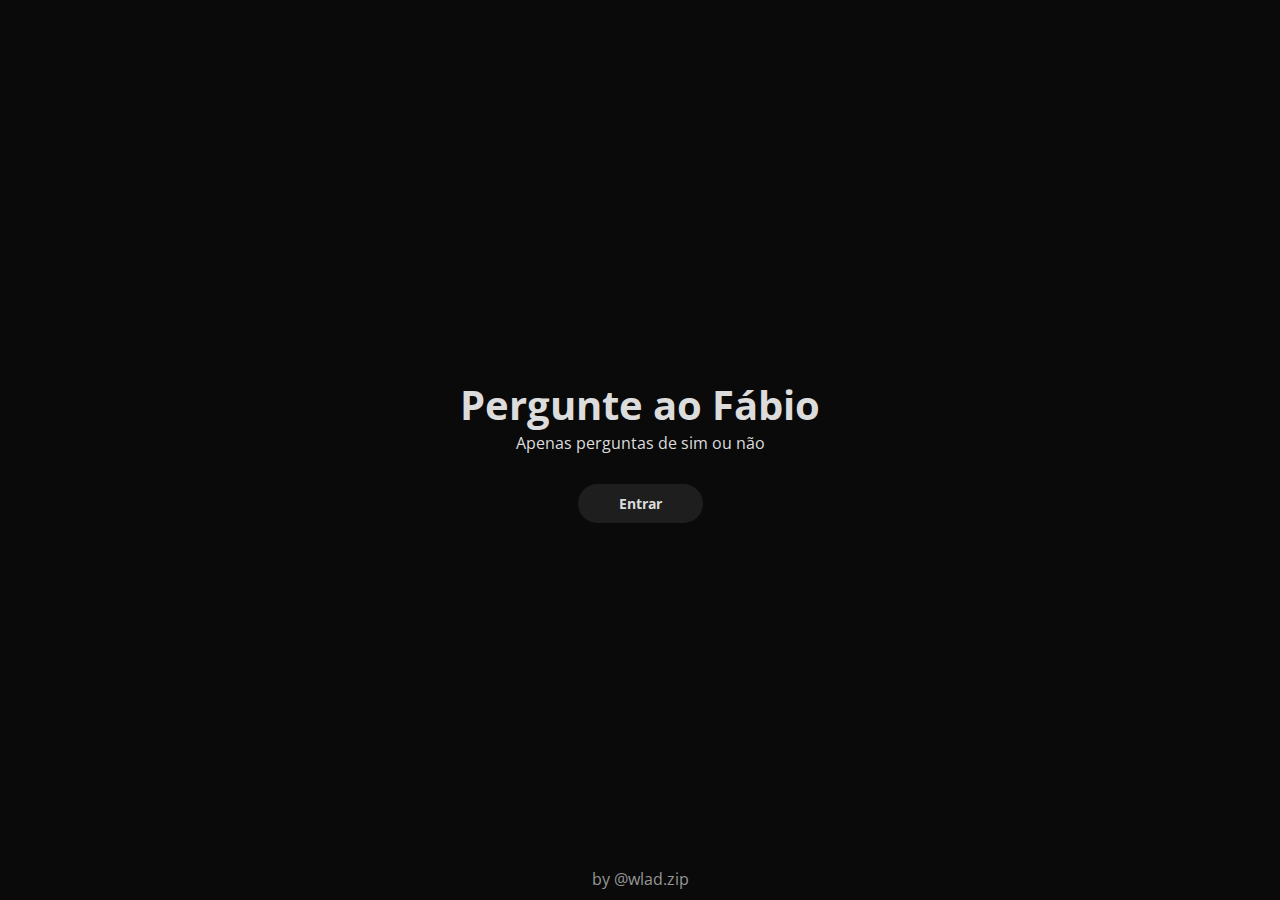
<file: index.html>
<!DOCTYPE html>
<html lang="pt-br">
<head>
    <meta charset="UTF-8">
    <meta name="viewport" content="width=device-width, initial-scale=1.0">
    
    <link rel="stylesheet" href="https://fonts.googleapis.com/css2?family=Material+Symbols+Outlined:opsz,wght,FILL,GRAD@20..48,100..700,0..1,-50..200" />
    <link rel="stylesheet" href="./css/style.css">

    <title>Pergunte ao Fábio</title>
</head>
<body>
    <section class="container">
        <section class="entrar">
            <h1>Pergunte ao Fábio</h1>
            <p>Apenas perguntas de sim ou não</p>
            <form class="entrar__form">
                <button type="submit">Entrar</button>
            </form>
        </section>

        <section class="chat">

            <section class="chat__messages">

                <!-- <div class="message--self">Hello, World!</div>
                
                <div class="message--other">
                    <span class="message--sender">Fábio</span>
                    Raspa de parede
                </div> -->

            </section>

            <form class="chat__form">
                <input type="text" class="chat__input" placeholder="Digite sua pergunta">
                <button type="submit" class="chat__button"><span class="material-symbols-outlined">send</span></button>
            </form>
        </section>

        <a href="https://www.instagram.com/wlad.zip?igsh=d3F6aTNjdGtvNXl5" target="_blank" class="insta">by @wlad.zip</a>
    </section>

    <script src="./js/script.js"></script>
</body>
</html>
</file>
<file: css/style.css>
@import url('https://fonts.googleapis.com/css2?family=Open+Sans:ital,wght@0,300..800;1,300..800&display=swap');

*{
    margin: 0;
    padding: 0;
    box-sizing: border-box;
    font-family: "Open Sans", sans-serif;
}

body {
    background: rgb(10, 10, 10);
}

.container {
    width: 100%;
    height: 100dvh;
    display: flex;
    align-items: center;
    justify-content: center;
}

.insta {
    color: rgb(150, 150, 150);
    text-decoration: none;
    bottom: 0;
    position: absolute;
    margin-bottom: 10px;
}

.entrar {
    display: flex;
    flex-direction: column;
    align-items: center;
}

.entrar h1 {
    color: rgb(220, 220, 220);
    font-size: 2.5rem;
}

.entrar p {
    color: rgb(220, 220, 220);
}

.entrar button {
    color: rgb(220, 220, 220);
    background: rgb(30, 30, 30);
    padding: 10px;
    width: 125px;
    text-align: center;
    border-radius: 30px;
    border: none;
    margin-top: 30px;
    font-weight: 700;
    font-size: 0.9rem;
    cursor: pointer;
}

.chat {
    width: 100%;
    height: 100%;
    display: none;
    flex-direction: column;
    justify-content: space-between;
}

.chat__messages {
    flex-grow: 1;
    padding: 30px 30px 90px;
    display: flex;
    flex-direction: column;
    justify-content: flex-end;
}

.chat__form {
    background-color: rgb(10, 10, 10);
    padding: 15px 20px;
    display: flex;
    align-items: center;
    justify-content: center;
    gap: 10px;
    position: fixed;
    bottom: 0;
    left: 0;
    width: 100%;
}

.chat__input {
    border: none;
    padding: 15px;
    border-radius: 8px;
    flex-grow: 1;
    background-color: rgb(20, 20, 20);
    outline: none;
    color: rgb(220, 220, 220);
    font-size: 1rem;
}

.chat__button {
    border: none;
    background: none;
    color: rgb(220, 220, 220);
    cursor: pointer;
}

.chat__button > span {
    font-size: 1.8rem;
}

.chat__messages > div {
    padding: 10px;
    width: 100%;
    max-width: 250px;
    font-size: 0.9rem;
    font-weight: 500;
    margin-bottom: 15px;
    line-height: 22px;
    word-wrap: break-word;
}

.message--self {
    background-color: rgb(220, 220, 220);
    border-radius: 10px 10px 0 10px;
    align-self: flex-end;
}

.message--other {
    background-color: rgb(30, 30, 30);
    color: rgb(220, 220, 220);
    border-radius: 0 10px 10px 10px;
    align-self: flex-start;
}

.message--sender {
    display: block;
    margin-bottom: 15px;
    font-weight: 700;
    color: rgb(175, 0, 0);
}
</file>
